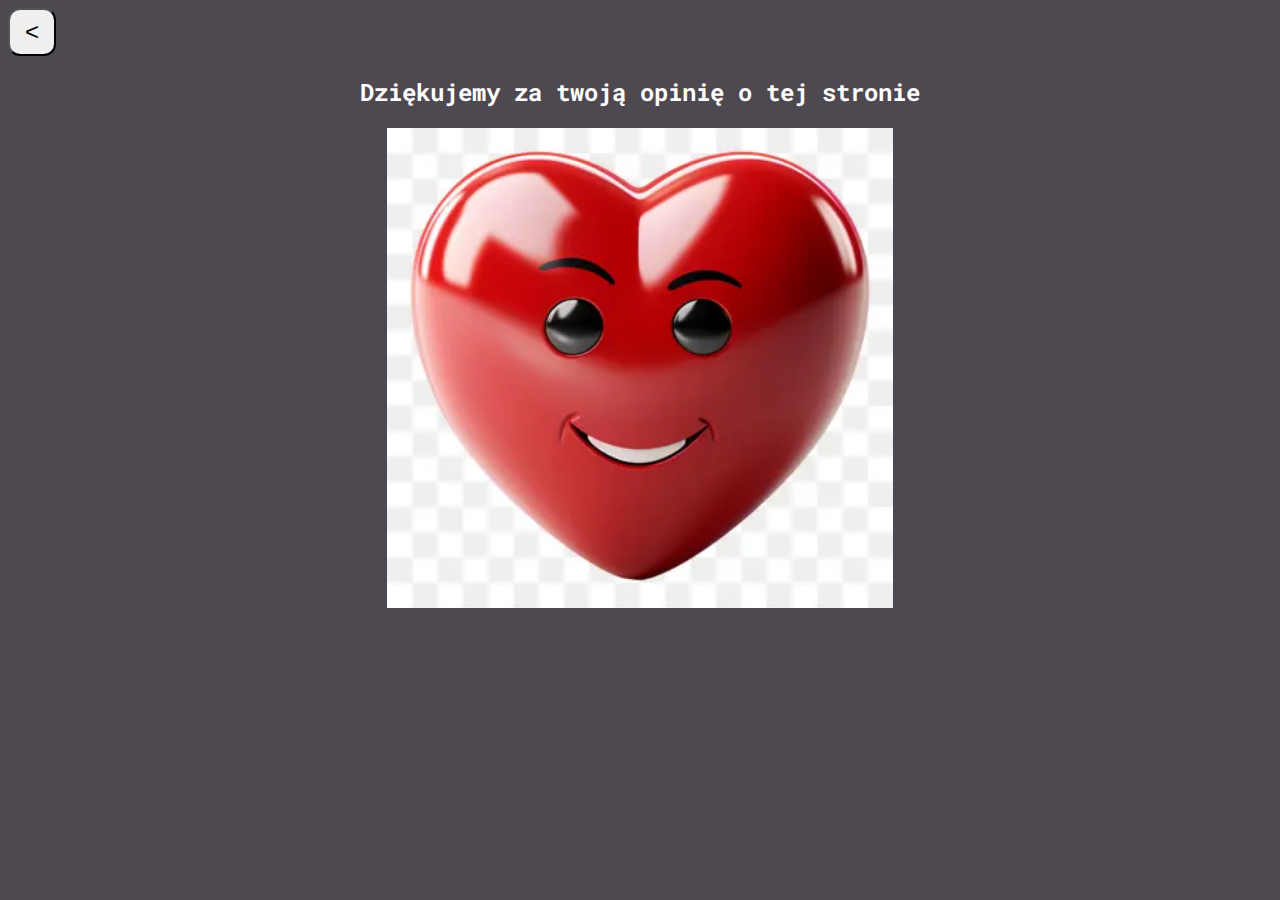
<file: validate/PoUwadze.html>
<!DOCTYPE html>
<html lang="pl">
<head>
    <meta charset="UTF-8">
    <meta name="viewport" content="width=device-width, initial-scale=1.0">
    <script src="myscripts.js"></script>
    <link rel="preconnect" href="https://fonts.googleapis.com">
    <link rel="preconnect" href="https://fonts.gstatic.com" crossorigin>
    <link href="https://fonts.googleapis.com/css2?family=Roboto+Mono:ital,wght@0,100..700;1,100..700&family=Yuji+Mai&display=swap" rel="stylesheet">
    <link rel="stylesheet" href="style.css">

    <title>Dziekujemy</title>
</head>
<body>
    <form action="index.html">
        <input class="back" type="submit" value="<">
    </form>
    <h2>Dziękujemy za twoją opinię o tej stronie</h2>
    <div class="img"> 
        <img src="serce.PNG" alt="Dziekujemy">
    </div>
    
</body>
</html>
</file>
<file: validate/style.css>
body{
    background-color: #4E4850;
    color:white;
    font-family: "Roboto Mono", monospace;
}
.error{
    color:red;
}
#img, .img{
    margin: 0 auto;
    width:40%;
    text-align: center;
}
.img{

    height: 30em;
    display:flex;
    justify-content: center;
}
.cmxform{
    width:40%;
    margin:0 auto;
    text-align: center;
}
h2{
    text-align: center;
}
input, textarea{
    border-radius: 0.5em;
    height: 2em;
    width: 60%;
}
.submit{
    width:20%;
}
.back{
    font-size: 1.5rem;
    width:2em;
    height: 2em;
}
</file>
